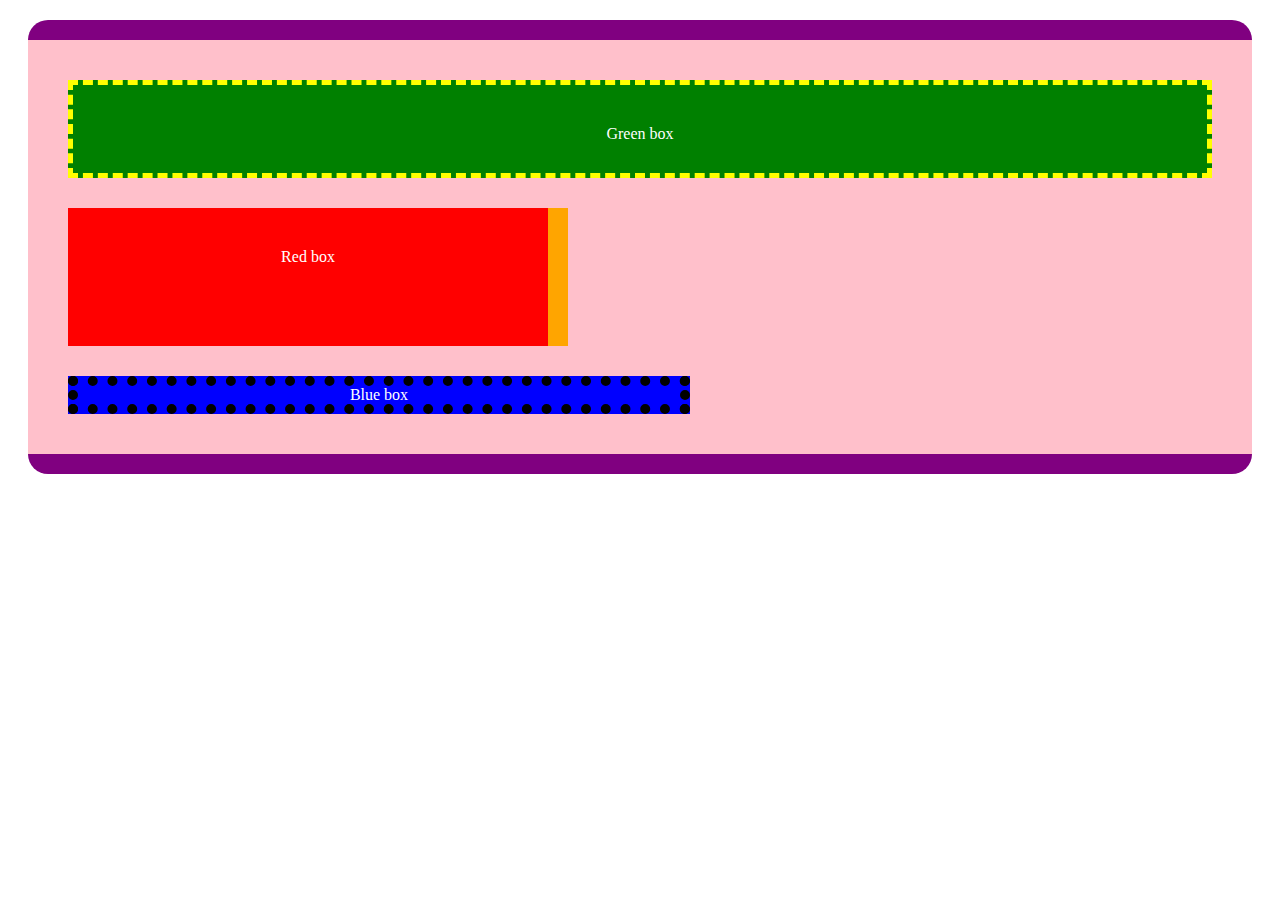
<file: Ex1/index.html>
<!DOCTYPE html>
<html lang="en">

<head>
    <meta charset="UTF-8">
    <meta http-equiv="X-UA-Compatible" content="IE=edge">
    <meta name="viewport" content="width=device-width, initial-scale=1.0">
    <title>Border, margin & padding</title>
    <link rel="stylesheet" href="./css/style.css">
</head>

<body>
    <div>
        <p id="green">Green box</p>
        <p id="red">Red box</p>
        <p id="blue">Blue box</p>
    </div>

</body>

</html>
</file>
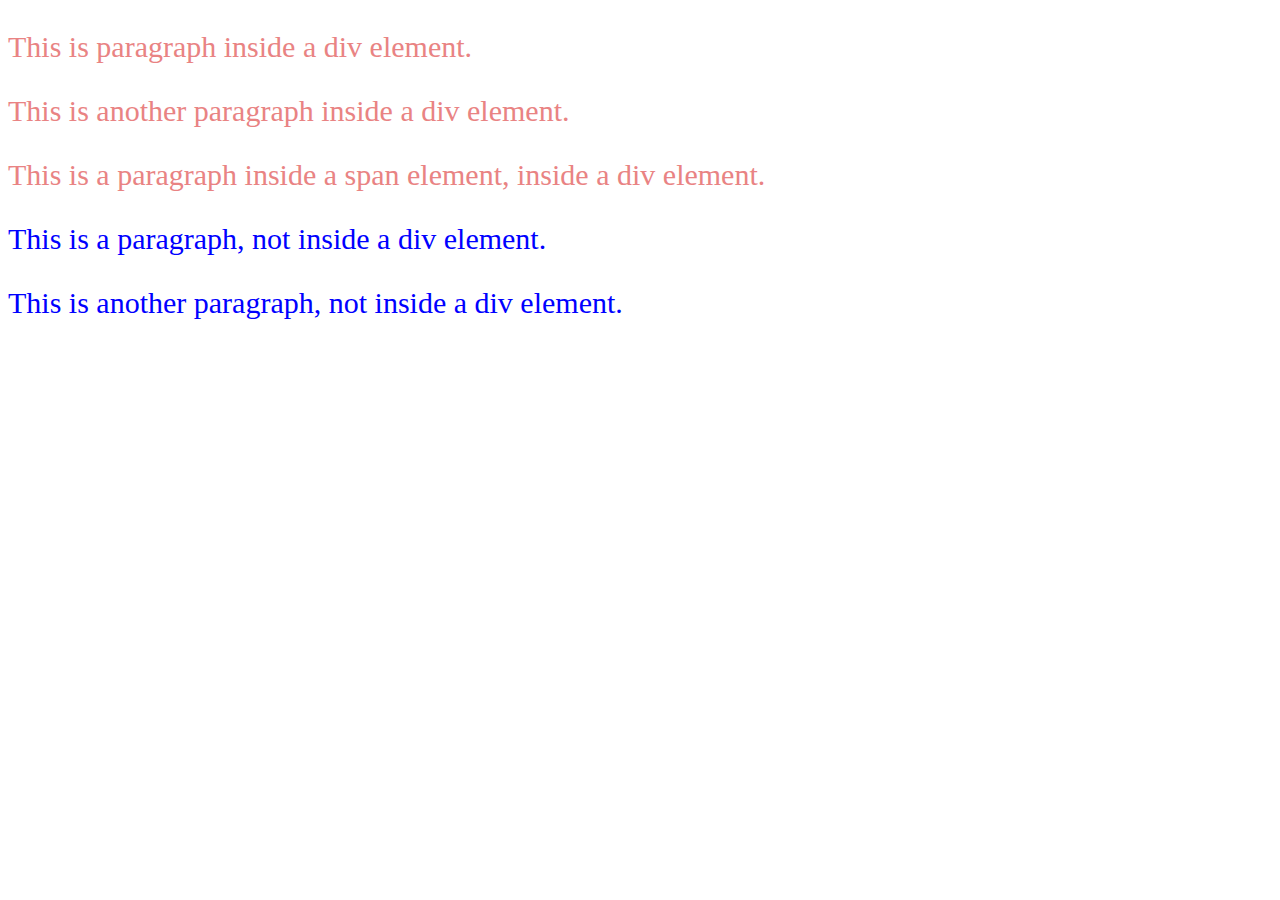
<file: Ex2/ex, a/index.html>
<!DOCTYPE html>
<html lang="en">
<head>
    <meta charset="UTF-8">
    <meta name="viewport" content="width=device-width, initial-scale=1.0">
    <title>Document</title>
    <link rel="stylesheet" href="./css/style.css">
</head>
<body>
    <div class="girl">
        <p>This is paragraph inside a div element.</p>
        <p>This is another paragraph inside a div element.</p>
        <p>This is a paragraph inside a span element, inside a div element.</p>
    </div>
    <div class="boy">
        <p>This is a paragraph, not inside a div element.</p> 
        <p>This is another paragraph, not inside a div element.</p> 
    </div>
</body>
</html>
</file>
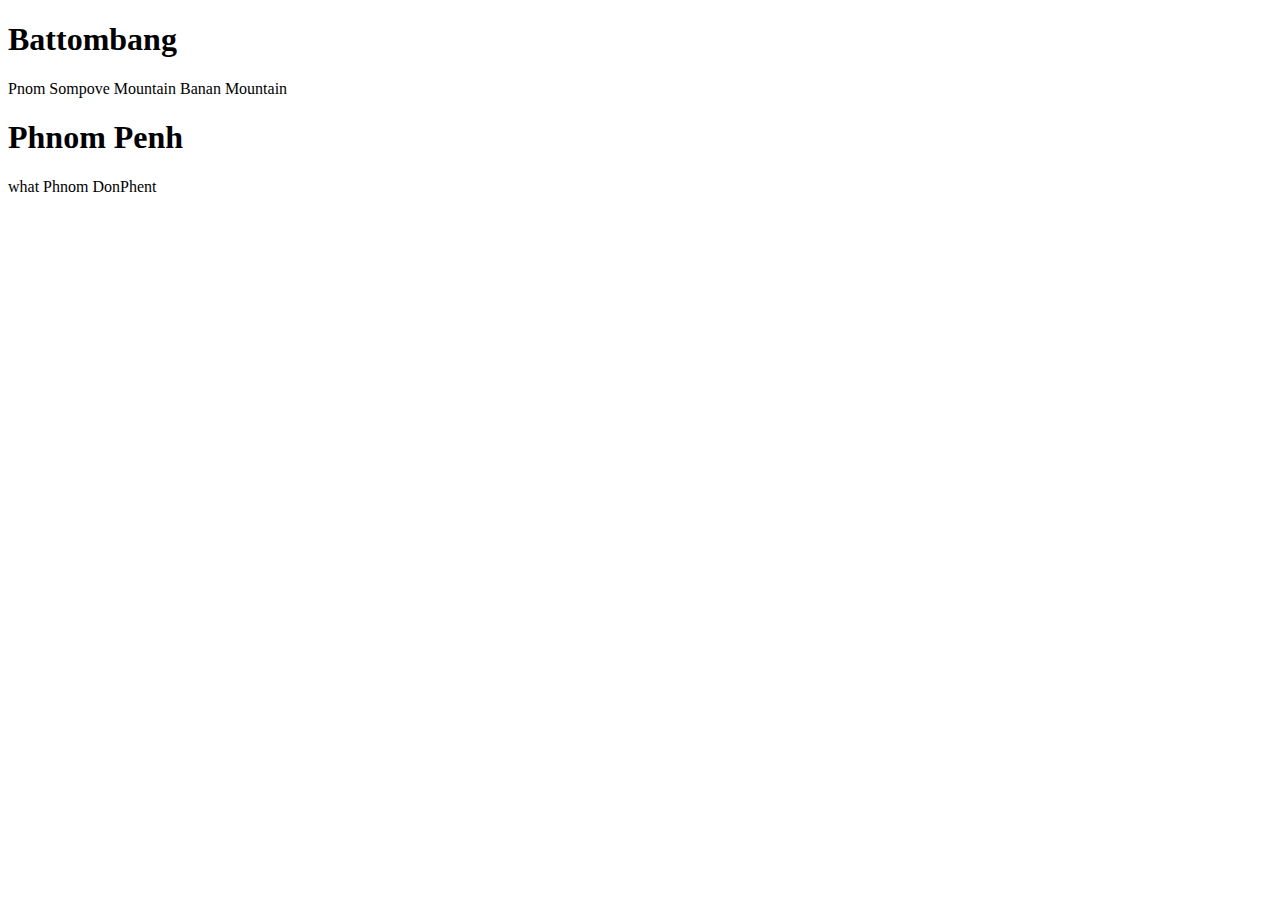
<file: Ex2/ex, b/index.html>
<!DOCTYPE html>
<html lang="en">
<head>
    <meta charset="UTF-8">
    <meta name="viewport" content="width=device-width, initial-scale=1.0">
    <title>Document</title>
</head>
<body>
    <div>
        <h1>Battombang</h1>
        <p>
            <span>Pnom Sompove Mountain</span>
            <span>Banan Mountain</span>
        </p>
        <div>
            <h1>Phnom Penh</h1>
            <p>
                <span>what Phnom DonPhent</span>
            </p>
        </div>
    </div>
</body>
</html>
</file>
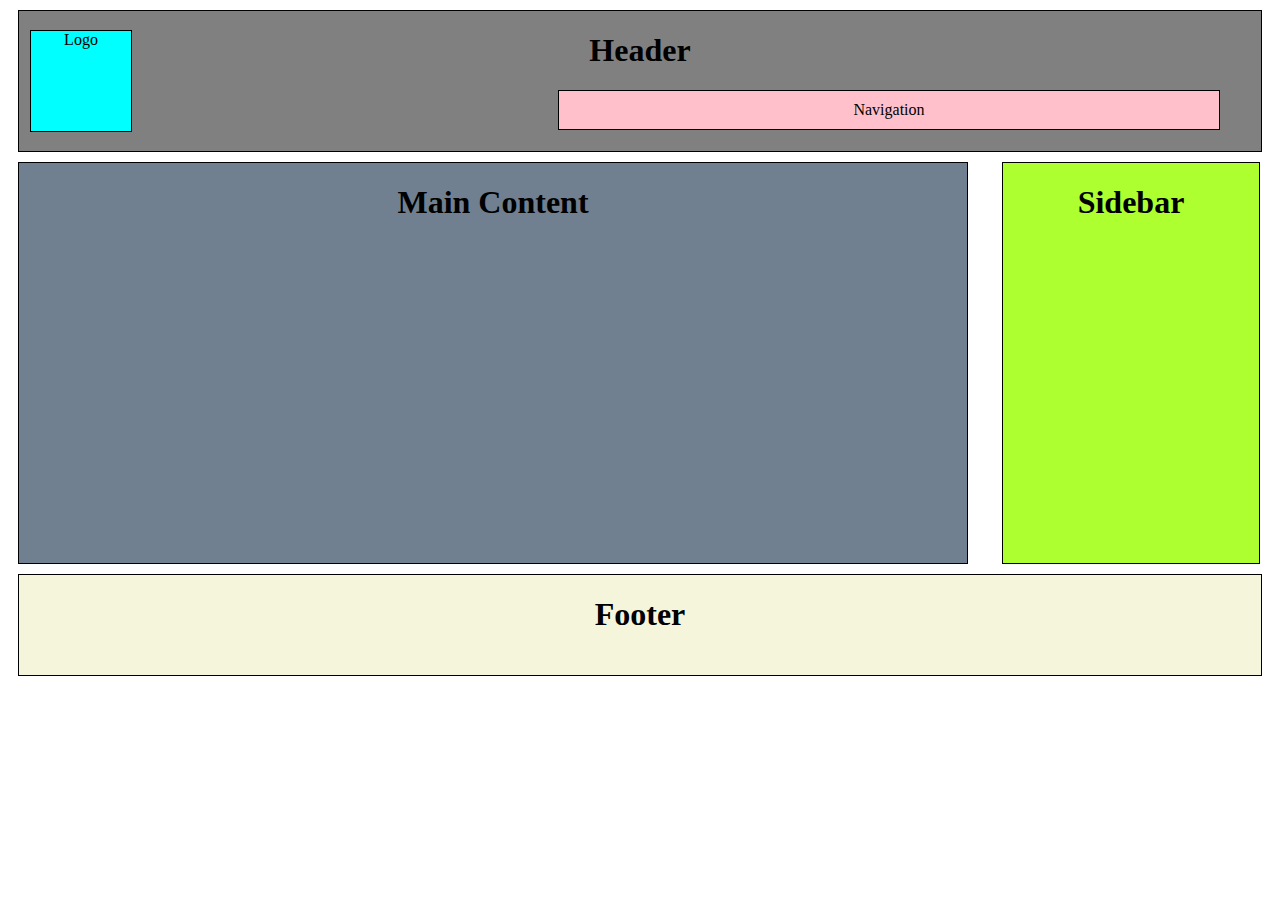
<file: Ex2/ex.c/index.html>
<html>

<head>
    <title>Normal page</title>
    <link rel="stylesheet" href="style.css">
</head>

<body>
    <div id="header">
        <h1>Header</h1>
        <div id="logo">Logo</div>
        <div id="nav">Navigation</div>


    </div>
    <div id="main">
        <h1>Main Content</h1>
    </div>
    <div id="sidebar">
        <h1>Sidebar</h1>
    </div>

    <div id="footer">
        <h1>Footer</h1>
    </div>
</body>

</html>
</file>
<file: Ex1/css/style.css>
div{
    background-color: pink;
    padding: 10px;
    border-radius: 20px;
    border-width: 10px;
    border-bottom: 20px solid purple;
    border-top: 20px solid purple;
    margin: 20px;
}
#green{
    border: dashed 5px yellow;
    background-color: green;
    text-align: center;
    padding: 30px 20px;
    color: #fff;
    padding-top: 40px;
    margin: 30px;
}
#red{
    background-color: red;
    padding: 40px;
    width: 400px;
    text-align: center;
    color: #fff;
    border-right: solid orange 20px;
    padding-bottom: 80px;
    margin-top: 30px;
    margin: 30px;
}
#blue{
    background-color: blue;
    text-align: center;
    border: dotted 10px black;
    width: 50%;
    color: #fff;
    margin-top: 50px;
    margin: 30px;
}
</file>
<file: Ex2/ex, a/css/style.css>
.girl{
    color: rgb(233, 131, 131);
    font-size: 30px;
}
.boy{
    color: blue;
    font-size: 30px;  
}
</file>
<file: Ex2/ex.c/style.css>
div {
    /* add border of 1px, solid and black */
    border: 1px , solid black;

    /*margin of 10px*/
    margin: 10px;
    /*text center*/
    text-align: center;
}

#header {
    background-color: gray;

    /*height of 140px*/
    height: 140px;
}

#logo {
    background-color: cyan;
    position: absolute;

    /*position from top : 20px*/
    top: 20px;
    /*position from left : 20px*/
    left: 20px;
    /*width = 100px*/
    width: 100px;
    /*height = 100px*/
    height: 100px;
}

/**/
#nav {
    background-color: pink;
    position: absolute;

    /*position from top : 80px*/
    top: 80px;
    /*position from right : 50px*/
    right: 50px;
    /*width = 50%*/
    width: 50%;
    /*padding of 10px*/
    padding: 10px;
}

/**/
#main {
    background-color: slategrey;

    /*width = 75%*/
    width: 75%;
    /*height = 400px*/
    height: 400px;
}

/**/
#sidebar {
    background-color: greenyellow;
    position: absolute;

    /*position from rigth : 10px*/
    right: 10px;
    /*position from top : 152px*/
    top: 152px;
    /*width = 20%*/
    width: 20%;
    /*height = 400px*/
    height: 400px;
}

/**/
#footer {
    background-color: beige;

    /*height = 100px*/
    height: 100px;
}
</file>
